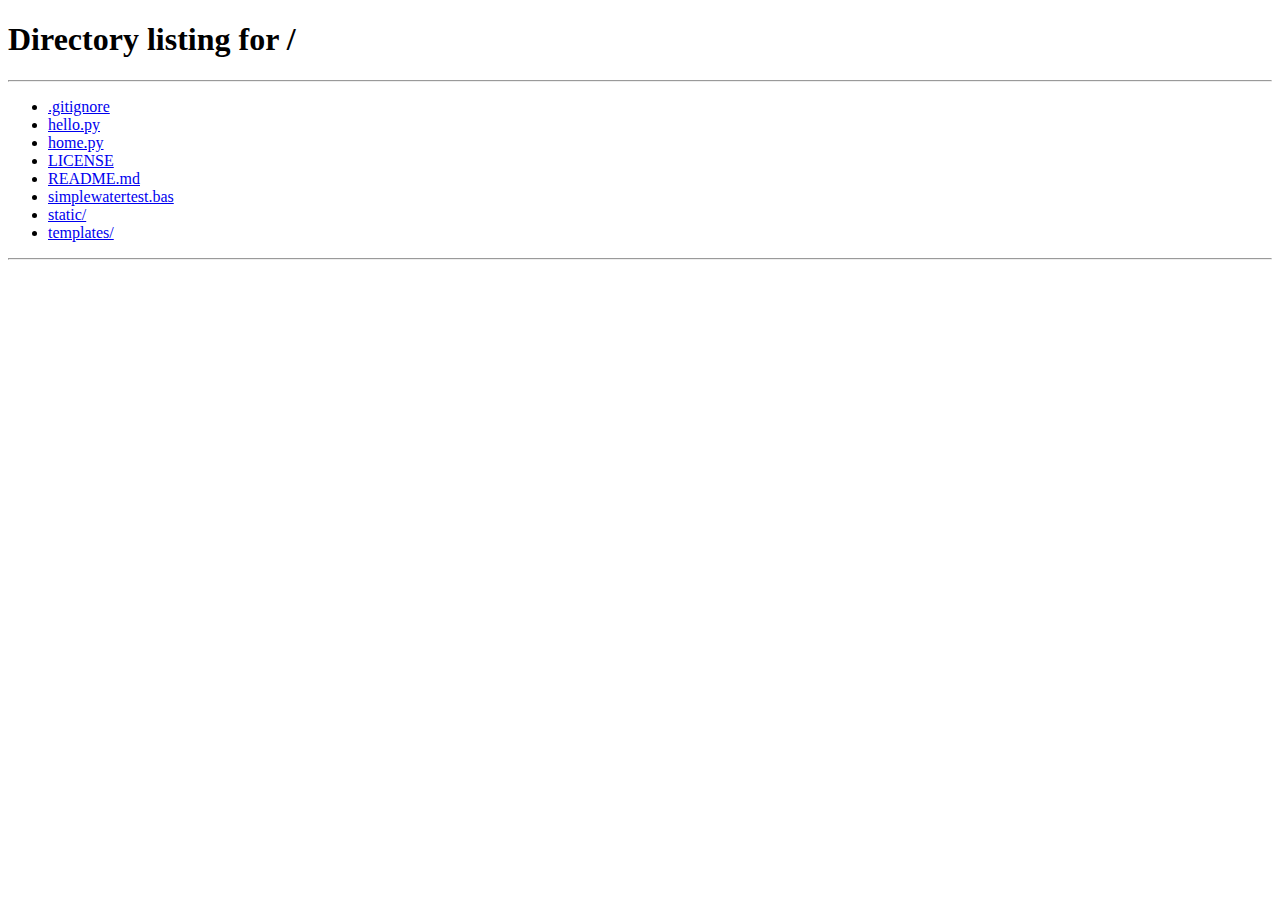
<file: templates/pumpset.html>
<html>
	<head>
		<meta http-equiv="refresh" content="0; url=/">


	</head>
	<body>
		<h1> Pump set to {{ state }}</h1>
		<a href="/"> go to home page if not redirected automatically </a>
	</body>




</html>
</file>
